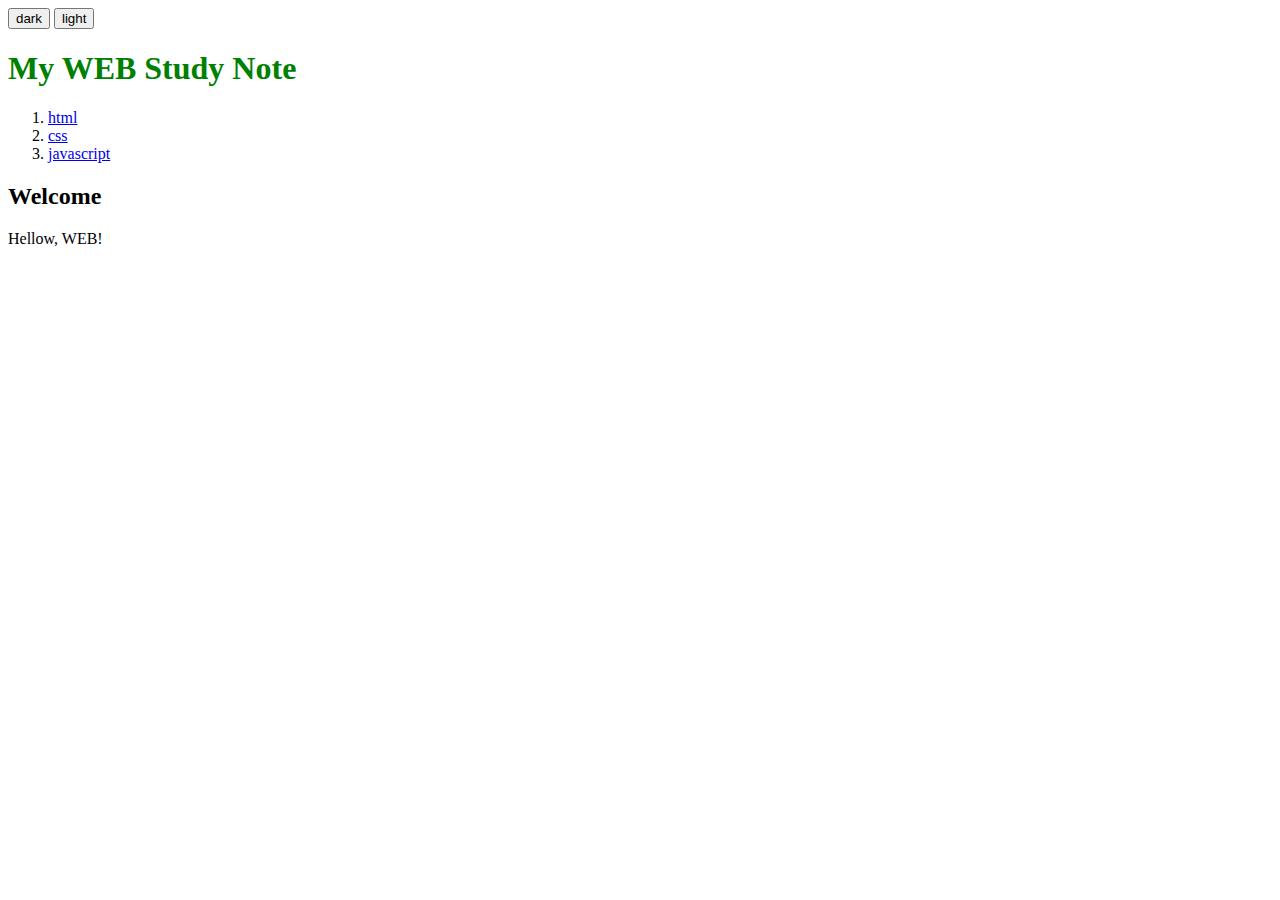
<file: www/index.html>
<!DOCTYPE html>
<html>
<head>
    <title>My Web Study Note</title>
    <meta charset="utf-8">
    <link rel="stylesheet" href="style.css">
</head>

<body>
    <input type="button" value="dark" onclick="
    document.querySelector('body').style.backgroundColor='black'
    document.querySelector('body').style.color='white'
    ">
    <input type="button" value="light" onclick="
    document.querySelector('body').style.backgroundColor='white'
    document.querySelector('body').style.color='black'
    ">
    <h1><a href="index.html">My WEB Study Note</a></h1>
    <ol>
        <li><a href="1.html">html</a></li>
        <li><a href="2.html">css</a></li>
        <li><a href="3.html">javascript</a></li>
    </ol>
    <h2>Welcome</h2>
    Hellow, WEB!
</body>
</html>
</file>
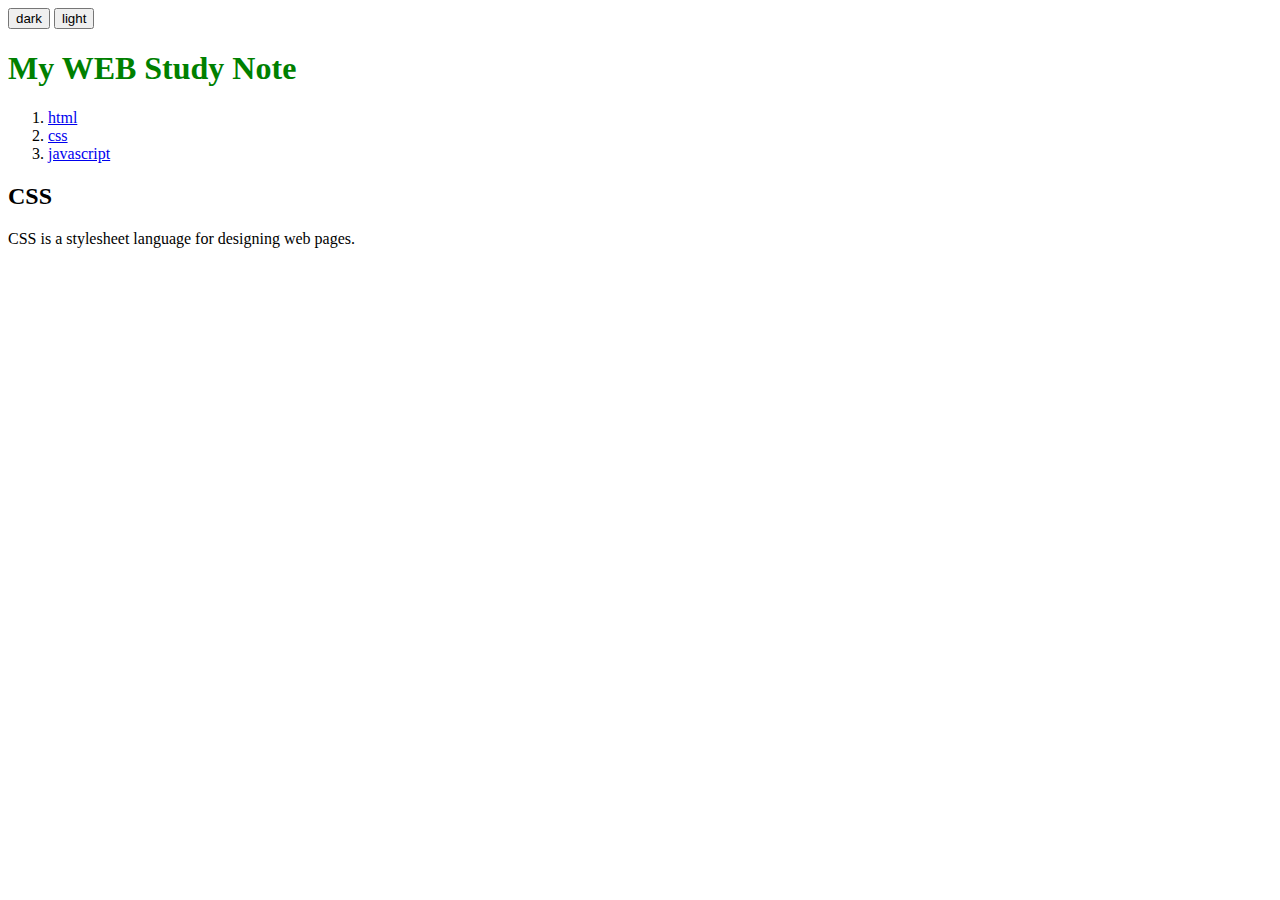
<file: www/2.html>
<!DOCTYPE html>
<html>
<head>
    <title>My Web Study Note</title>
    <meta charset="utf-8">
    <link rel="stylesheet" href="style.css">
</head>

<body>
    <input type="button" value="dark" onclick="
    document.querySelector('body').style.backgroundColor='black'
    document.querySelector('body').style.color='white'
    ">
    <input type="button" value="light" onclick="
    document.querySelector('body').style.backgroundColor='white'
    document.querySelector('body').style.color='black'
    ">
    <h1><a href="index.html">My WEB Study Note</a></h1>
    <ol>
        <li><a href="1.html">html</a></li>
        <li><a href="2.html">css</a></li>
        <li><a href="3.html">javascript</a></li>
    </ol>
    <h2>CSS</h2>
    CSS is a stylesheet language for designing web pages.
</body>
</html>
</file>
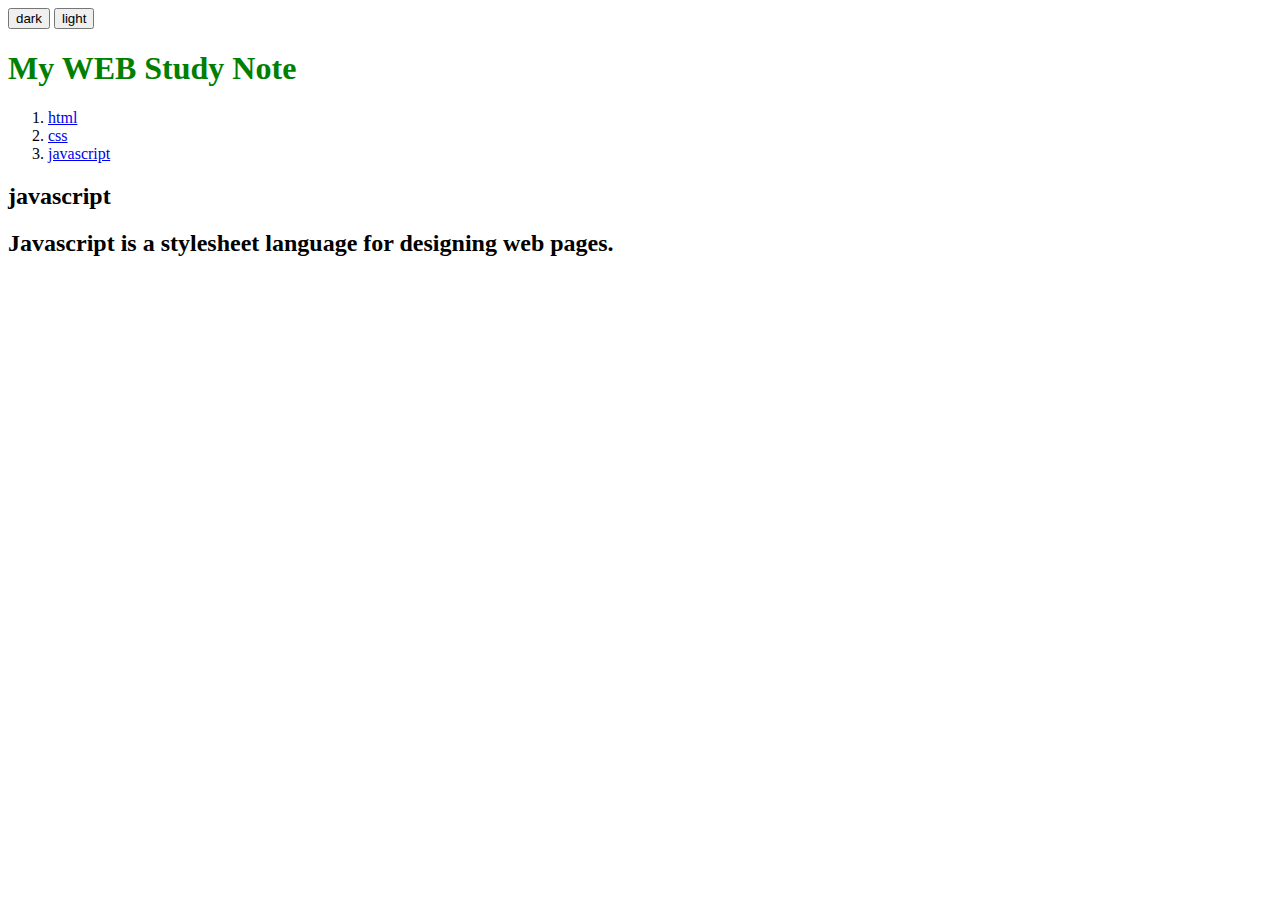
<file: www/3.html>
<!DOCTYPE html>
<html>
<head>
    <title>My Web Study Note</title>
    <meta charset="utf-8">
    <link rel="stylesheet" href="style.css">
</head>

<body>
    <input type="button" value="dark" onclick="
    document.querySelector('body').style.backgroundColor='black'
    document.querySelector('body').style.color='white'
    ">
    <input type="button" value="light" onclick="
    document.querySelector('body').style.backgroundColor='white'
    document.querySelector('body').style.color='black'
    ">
    <h1><a href="index.html">My WEB Study Note</a></h1>
    <ol>
        <li><a href="1.html">html</a></li>
        <li><a href="2.html">css</a></li>
        <li><a href="3.html">javascript</a></li>
    </ol>
    <h2>javascript<h2>
        Javascript is a stylesheet language for designing web pages.
</body>
</html>
</file>
<file: www/style.css>
h1 a {
    color:green;
    text-decoration: none;
}
</file>
